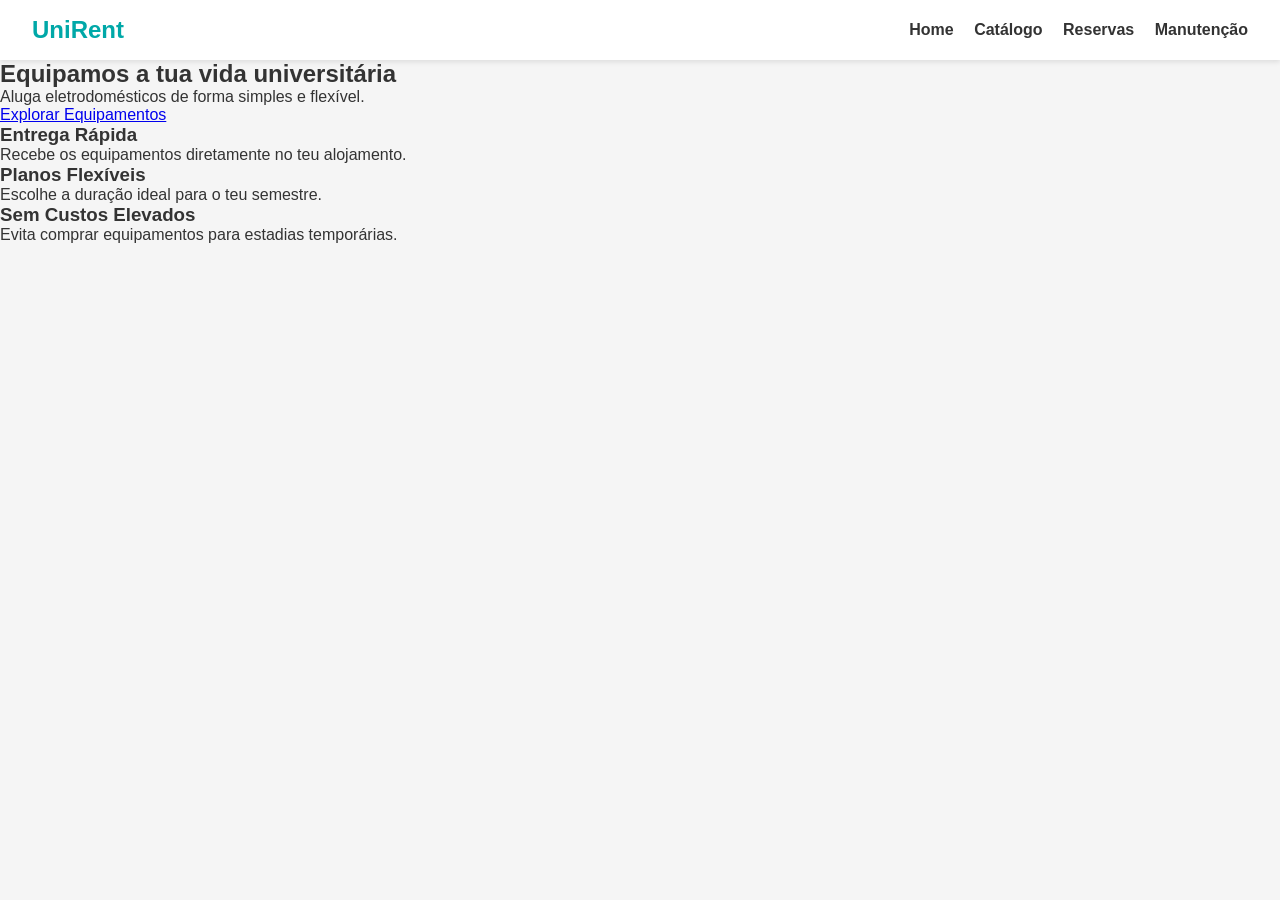
<file: index.html>
<!DOCTYPE html>
<html lang="pt">
<head>
  <meta charset="UTF-8">
  <meta name="viewport" content="width=device-width, initial-scale=1.0">
  <title>UniRent</title>
  <link rel="stylesheet" href="css/style.css">
</head>
<body>

<header>
  <div class="logo">UniRent</div>
  <nav>
    <a href="index.html">Home</a>
    <a href="catalogo.html">Catálogo</a>
    <a href="reservas.html">Reservas</a>
    <a href="manutencao.html">Manutenção</a>
  </nav>
</header>

<section class="hero">
  <h1>Equipamos a tua vida universitária</h1>
  <p>Aluga eletrodomésticos de forma simples e flexível.</p>
  <a href="catalogo.html" class="btn">Explorar Equipamentos</a>
</section>

<section class="features">
  <div class="feature-card">
    <h3>Entrega Rápida</h3>
    <p>Recebe os equipamentos diretamente no teu alojamento.</p>
  </div>

  <div class="feature-card">
    <h3>Planos Flexíveis</h3>
    <p>Escolhe a duração ideal para o teu semestre.</p>
  </div>

  <div class="feature-card">
    <h3>Sem Custos Elevados</h3>
    <p>Evita comprar equipamentos para estadias temporárias.</p>
  </div>
</section>

</body>
</html>
</file>
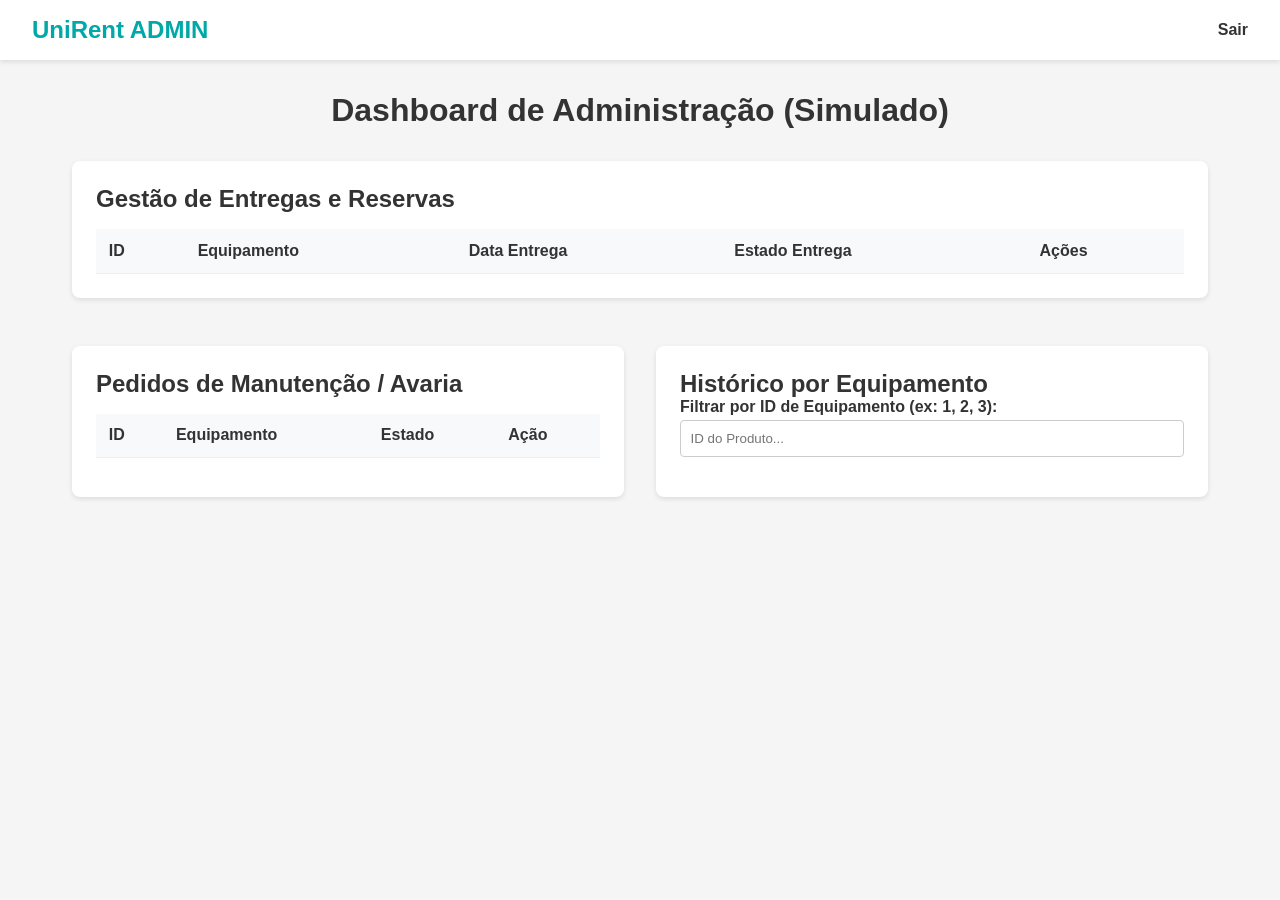
<file: admin.html>
<!DOCTYPE html>
<html lang="pt">
<head>
  <meta charset="UTF-8">
  <meta name="viewport" content="width=device-width, initial-scale=1.0">
  <title>Admin - UniRent</title>
  <link rel="stylesheet" href="css/style.css">
  <style>
    .admin-section { margin-bottom: 3rem; background: #fff; padding: 1.5rem; border-radius: 8px; box-shadow: 0 2px 5px rgba(0,0,0,0.1); }
    .admin-grid { display: grid; grid-template-columns: 1fr 1fr; gap: 2rem; }
    table { width: 100%; border-collapse: collapse; margin-top: 1rem; }
    th, td { text-align: left; padding: 0.8rem; border-bottom: 1px solid #eee; }
    th { background: #f8f9fa; }
    .btn-small { padding: 0.3rem 0.6rem; font-size: 0.8rem; }
    @media (max-width: 900px) { .admin-grid { grid-template-columns: 1fr; } }
  </style>
</head>
<body>

<header>
  <div class="logo">UniRent ADMIN</div>
  <nav>
    <a href="index.html">Sair</a>
  </nav>
</header>

<div class="catalogo-container">
  <h1>Dashboard de Administração (Simulado)</h1>

  <div class="admin-section">
    <h2>Gestão de Entregas e Reservas</h2>
    <table id="tabelaEntregas">
      <thead>
        <tr>
          <th>ID</th>
          <th>Equipamento</th>
          <th>Data Entrega</th>
          <th>Estado Entrega</th>
          <th>Ações</th>
        </tr>
      </thead>
      <tbody></tbody>
    </table>
  </div>

  <div class="admin-grid">
    <div class="admin-section">
      <h2>Pedidos de Manutenção / Avaria</h2>
      <table id="tabelaManutencao">
        <thead>
          <tr>
            <th>ID</th>
            <th>Equipamento</th>
            <th>Estado</th>
            <th>Ação</th>
          </tr>
        </thead>
        <tbody></tbody>
      </table>
    </div>

    <div class="admin-section">
      <h2>Histórico por Equipamento</h2>
      <div class="form-group">
        <label for="filtroEquipamento">Filtrar por ID de Equipamento (ex: 1, 2, 3):</label>
        <input type="text" id="filtroEquipamento" placeholder="ID do Produto...">
      </div>
      <div id="historicoResultados"></div>
    </div>
  </div>
</div>

<!-- Modal Admin Manutenção -->
<div id="modalAdminMnt" class="modal" style="display:none;">
  <div class="modal-content">
    <h2>Gerir Manutenção</h2>
    <p id="mntInfo"></p>
    <div class="form-group">
      <label for="mntAcao">Decisão:</label>
      <select id="mntAcao">
        <option value="Em análise">Em análise</option>
        <option value="Em reparação">Em reparação</option>
        <option value="Recolha agendada">Agendar Recolha</option>
        <option value="Substituição agendada">Agendar Substituição</option>
        <option value="Resolvido">Marcar como Resolvido</option>
      </select>
    </div>
    <div class="form-group" id="grpDataMnt" style="display:none;">
      <label for="dataMnt">Data Agendada:</label>
      <input type="date" id="dataMnt">
    </div>
    <div class="modal-actions">
      <button id="btnSalvarMnt" class="btn">Atualizar Pedido</button>
      <button id="btnFecharMnt" class="btn btn-secondary">Fechar</button>
    </div>
  </div>
</div>

<script src="js/storage.js"></script>
<script src="js/admin.js"></script>

</body>
</html>
</file>
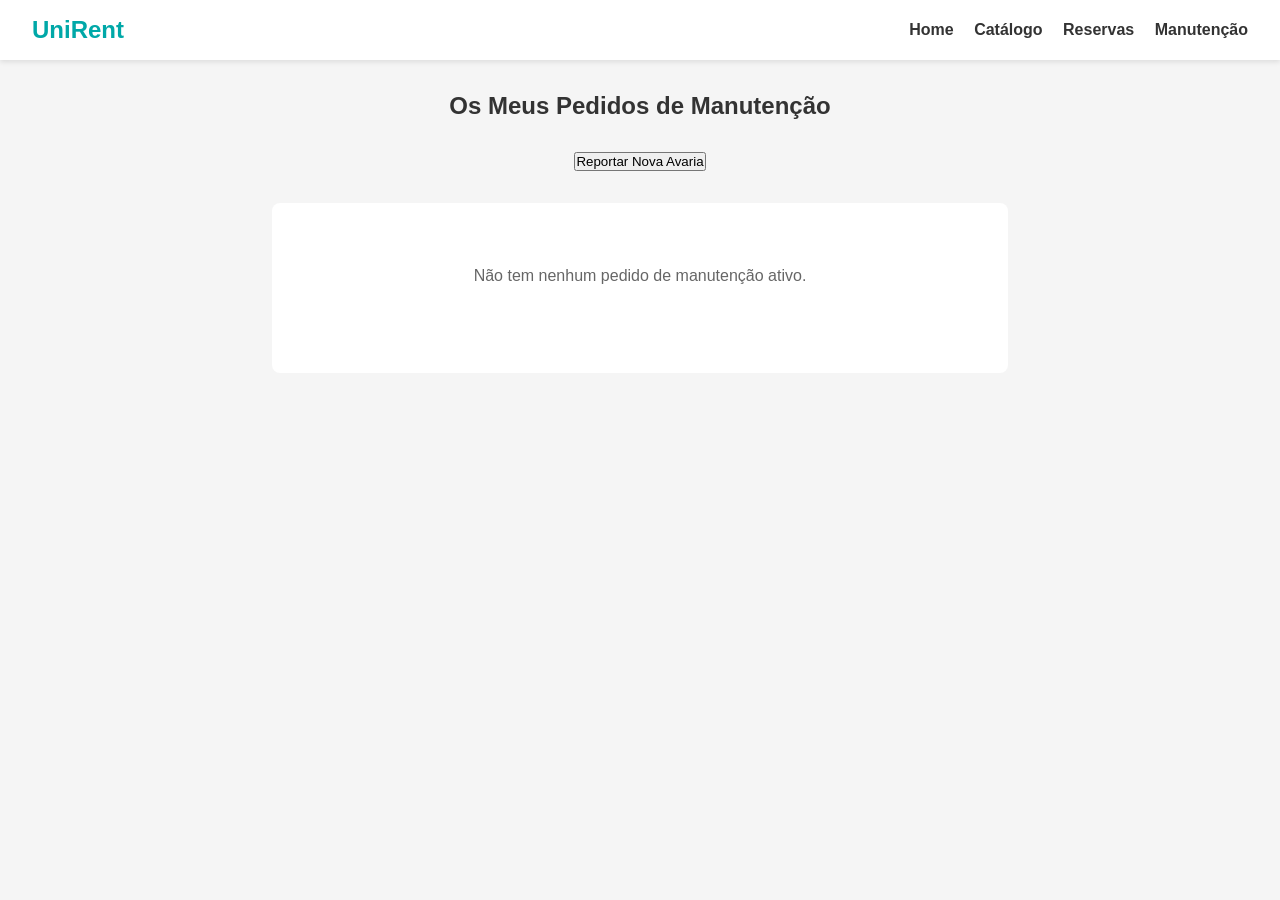
<file: manutencao.html>
<!DOCTYPE html>
<html lang="pt">
<head>
  <meta charset="UTF-8">
  <meta name="viewport" content="width=device-width, initial-scale=1.0">
  <title>Manutenção - UniRent</title>
  <link rel="stylesheet" href="css/style.css">
</head>
<body>

<header>
  <div class="logo">UniRent</div>
  <nav>
    <a href="index.html">Home</a>
    <a href="catalogo.html">Catálogo</a>
    <a href="reservas.html">Reservas</a>
    <a href="manutencao.html">Manutenção</a>
  </nav>
</header>

<section class="reservas-container">
  <h1>Os Meus Pedidos de Manutenção</h1>

  <div class="actions-header" style="margin-bottom: 2rem; text-align: center;">
    <button id="btnNovoReporte" class="btn">Reportar Nova Avaria</button>
  </div>

  <div id="manutencaoLista"></div>

  <!-- Modal de Reporte -->
  <div id="modalReporte" class="modal" style="display:none;">
    <div class="modal-content">
      <h2>Reportar Avaria</h2>
      <form id="formReporte">
        <div class="form-group">
          <label for="equipamentoSelect">Selecionar Equipamento Alugado:</label>
          <select id="equipamentoSelect" required>
            <option value="">Selecione um equipamento...</option>
          </select>
        </div>
        <div class="form-group">
          <label for="descricaoAvaria">Descrição da Avaria:</label>
          <textarea id="descricaoAvaria" rows="4" style="width:100%; padding:0.5rem;" placeholder="Descreva o problema detalhadamente..." required></textarea>
        </div>
        <div class="modal-actions" style="margin-top: 1rem; display: flex; gap: 1rem;">
          <button type="submit" class="btn">Enviar Reporte</button>
          <button type="button" id="btnCancelarReporte" class="btn btn-secondary">Cancelar</button>
        </div>
      </form>
    </div>
  </div>
</section>

<script src="js/storage.js"></script>
<script src="js/manutencao.js"></script>

</body>
</html>
</file>
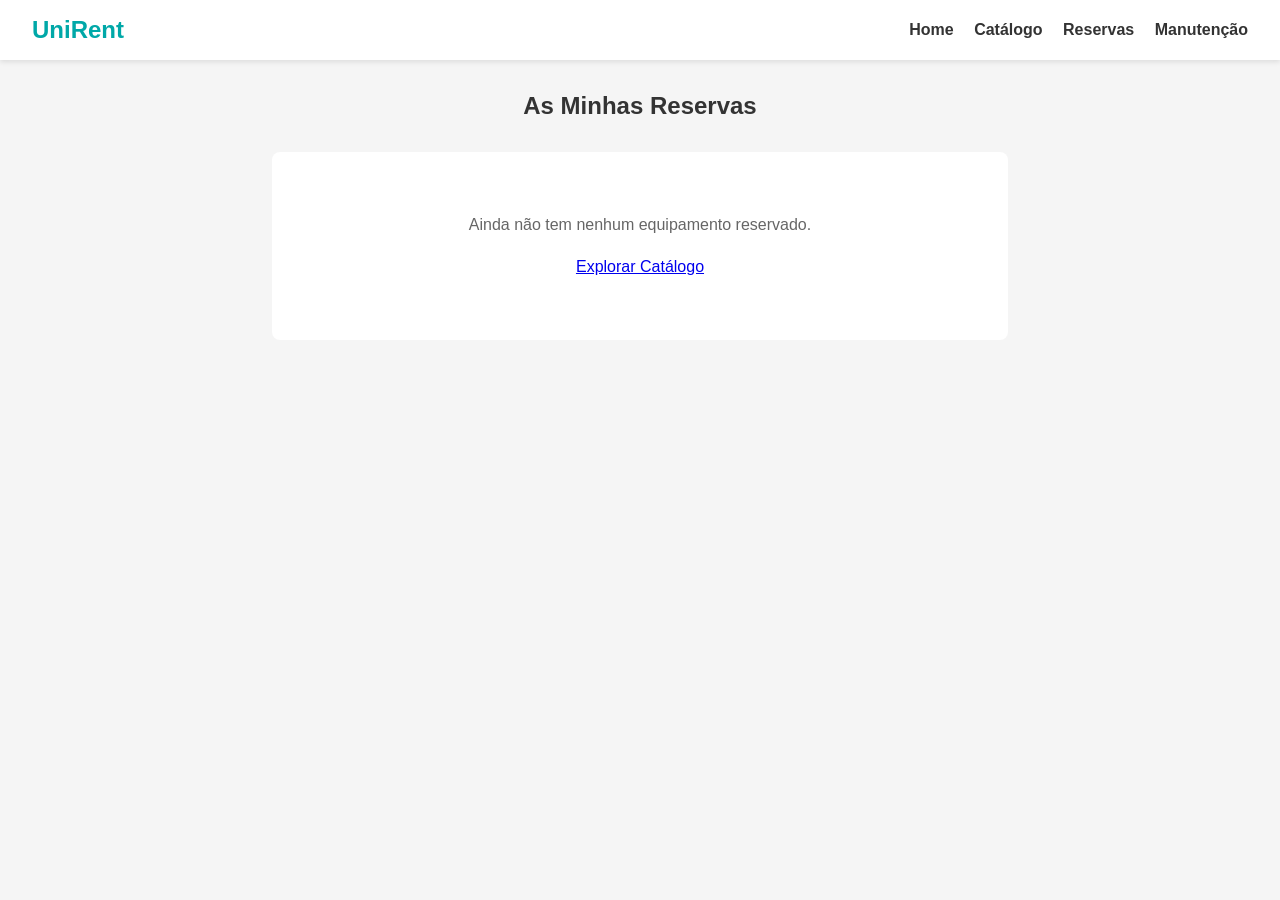
<file: reservas.html>
<!DOCTYPE html>
<html lang="pt">
<head>
  <meta charset="UTF-8">
  <meta name="viewport" content="width=device-width, initial-scale=1.0">
  <title>Reservas - UniRent</title>
  <link rel="stylesheet" href="css/style.css">
</head>
<body>

<header>
  <div class="logo">UniRent</div>
  <nav>
    <a href="index.html">Home</a>
    <a href="catalogo.html">Catálogo</a>
    <a href="reservas.html">Reservas</a>
    <a href="manutencao.html">Manutenção</a>
  </nav>
</header>

<section class="reservas-container">
  <h1>As Minhas Reservas</h1>

  <div id="reservasLista"></div>

  <!-- Modal de Prolongamento -->
  <div id="modalProlongar" class="modal" style="display:none;">
    <div class="modal-content">
      <h2>Prolongar Aluguer</h2>
      <div id="formProlongar">
        <p><strong>Equipamento:</strong> <span id="pNome">-</span></p>
        <p><strong>Fim Atual:</strong> <span id="pDataFimAtual">-</span></p>
        <div class="form-group">
          <label for="pNovaDataFim">Nova Data de Fim:</label>
          <input type="date" id="pNovaDataFim">
        </div>
        <div id="pResumo" class="price-summary" style="margin-top: 1rem;">
          <p>Preço Atualizado: <span id="pPrecoTotal">-</span>€</p>
        </div>
      </div>
      <div class="modal-actions" style="margin-top: 1rem; display: flex; gap: 1rem;">
        <button id="btnConfirmarProlongar" class="btn">Confirmar</button>
        <button id="btnCancelarProlongar" class="btn btn-secondary">Voltar</button>
      </div>
    </div>
  </div>

  <!-- Modal de Recolha -->
  <div id="modalRecolha" class="modal" style="display:none;">
    <div class="modal-content">
      <h2>Pedir Recolha</h2>
      <p>Escolha uma data para a recolha do equipamento:</p>
      <div class="form-group">
        <label for="dataRecolhaInput">Data de Recolha:</label>
        <input type="date" id="dataRecolhaInput">
      </div>
      <div class="modal-actions" style="margin-top: 1rem; display: flex; gap: 1rem;">
        <button id="btnConfirmarRecolha" class="btn">Agendar Recolha</button>
        <button id="btnCancelarRecolha" class="btn btn-secondary">Voltar</button>
      </div>
    </div>
  </div>
</section>

<script src="js/storage.js"></script>
<script src="js/reservas.js"></script>

</body>
</html>
</file>
<file: css/style.css>
* {
  margin: 0;
  padding: 0;
  box-sizing: border-box;
  font-family: Arial, sans-serif;
}

body {
  background-color: #f5f5f5;
  color: #333;
}

header {
  background-color: #ffffff;
  padding: 1rem 2rem;
  display: flex;
  justify-content: space-between;
  align-items: center;
  box-shadow: 0 2px 5px rgba(0,0,0,0.1);
}

.logo {
  font-size: 1.5rem;
  font-weight: bold;
  color: #00a8a8;
}

nav a {
  margin-left: 1rem;
  text-decoration: none;
  color: #333;
  font-weight: bold;
}

nav a:hover {
  color: #00a8a8;
}

/* Catalog */
.catalogo-container {
  padding: 2rem;
  max-width: 1200px;
  margin: 0 auto;
}

.catalogo-container h1 {
  margin-bottom: 2rem;
  text-align: center;
}

.filters-container {
  display: flex;
  flex-wrap: wrap;
  gap: 1rem;
  margin-bottom: 2rem;
  background: white;
  padding: 1rem;
  border-radius: 8px;
  box-shadow: 0 2px 5px rgba(0,0,0,0.05);
  align-items: center;
}

.filters-container input, .filters-container select {
  padding: 0.5rem;
  border: 1px solid #ccc;
  border-radius: 4px;
}

#searchInput {
  flex: 1;
  min-width: 200px;
}

#clearFilters {
  background: #ff4d4d;
  color: white;
  border: none;
  padding: 0.5rem 1rem;
  border-radius: 4px;
  cursor: pointer;
}

#clearFilters:hover {
  background: #cc0000;
}

.products-grid {
  display: grid;
  grid-template-columns: repeat(auto-fill, minmax(250px, 1fr));
  gap: 2rem;
}

.product-card {
  background: white;
  border-radius: 8px;
  overflow: hidden;
  box-shadow: 0 2px 10px rgba(0,0,0,0.1);
  transition: transform 0.2s;
}

.product-card:hover {
  transform: translateY(-5px);
}

.product-card img {
  width: 100%;
  height: 200px;
  object-fit: contain;
  background: #eee;
}

.product-info {
  padding: 1rem;
  text-align: center;
}

.product-info h3 {
  margin-bottom: 0.5rem;
}

.product-info p {
  color: #00a8a8;
  font-weight: bold;
  margin-bottom: 1rem;
}

.product-info button {
  background: #00a8a8;
  color: white;
  border: none;
  padding: 0.5rem 1rem;
  border-radius: 4px;
  cursor: pointer;
}

.product-info button:hover {
  background: #008f8f;
}

.no-results {
  grid-column: 1 / -1;
  text-align: center;
  font-size: 1.2rem;
  padding: 3rem;
  color: #666;
}

/* Product Detail */
.produto-detalhe {
  padding: 2rem;
  max-width: 1000px;
  margin: 0 auto;
}

.product-detail-card {
  display: flex;
  gap: 2rem;
  background: white;
  padding: 2rem;
  border-radius: 12px;
  box-shadow: 0 4px 15px rgba(0,0,0,0.1);
}

.product-detail-card img {
  width: 400px;
  height: 400px;
  object-fit: contain;
  background: #f9f9f9;
  border-radius: 8px;
}

.description {
  margin: 1rem 0;
  line-height: 1.6;
  color: #555;
}

.specs {
  margin: 2rem 0;
  border-top: 1px solid #eee;
  padding-top: 1rem;
}

.specs p {
  margin-bottom: 0.5rem;
}

.btn-reserve {
  background: #00a8a8;
  color: white;
  border: none;
  padding: 1rem 2.5rem;
  font-size: 1.1rem;
  font-weight: bold;
  border-radius: 8px;
  cursor: pointer;
  width: 100%;
}

.btn-reserve:hover {
  background: #008f8f;
}

.error-message {
  text-align: center;
  padding: 5rem 2rem;
}

.error-message h1 {
  color: #cc0000;
  margin-bottom: 1rem;
}

.error-message a {
  display: inline-block;
  margin-top: 2rem;
  color: #00a8a8;
  text-decoration: none;
  font-weight: bold;
}

/* Reservations Page */
.reservas-container {
  padding: 2rem;
  max-width: 800px;
  margin: 0 auto;
}

.reservas-container h1 {
  margin-bottom: 2rem;
  text-align: center;
}

.reserva-item {
  background: white;
  display: flex;
  align-items: center;
  gap: 1.5rem;
  padding: 1rem;
  margin-bottom: 1rem;
  border-radius: 8px;
  box-shadow: 0 2px 5px rgba(0,0,0,0.05);
}

.reserva-item img {
  width: 100px;
  height: 100px;
  object-fit: contain;
  background: #f9f9f9;
  border-radius: 4px;
}

.reserva-detalhes {
  flex: 1;
}

.reserva-detalhes h3 {
  margin-bottom: 0.25rem;
}

.reserva-meta {
  font-size: 0.9rem;
  color: #666;
  margin-bottom: 0.5rem;
}

.reserva-preco {
  color: #00a8a8;
  font-weight: bold;
}

.btn-remove {
  background: #ff4d4d;
  color: white;
  border: none;
  padding: 0.5rem 1rem;
  border-radius: 4px;
  cursor: pointer;
  font-size: 0.9rem;
}

.btn-remove:hover {
  background: #cc0000;
}

.btn-extend {
  background: #f0ad4e;
  color: white;
  border: none;
  padding: 0.5rem 1rem;
  border-radius: 4px;
  cursor: pointer;
  font-size: 0.9rem;
  margin-right: 0.5rem;
}

.btn-extend:hover {
  background: #ec971f;
}

.btn-recolha {
  background: #17a2b8;
  color: white;
  border: none;
  padding: 0.5rem 1rem;
  border-radius: 4px;
  cursor: pointer;
  font-size: 0.9rem;
  margin-right: 0.5rem;
}

.btn-recolha:hover {
  background: #138496;
}

.btn-finalize {
  background: #28a745;
  color: white;
  border: none;
  padding: 0.5rem 1rem;
  border-radius: 4px;
  cursor: pointer;
  font-size: 0.9rem;
  margin-right: 0.5rem;
}

.btn-finalize:hover {
  background: #218838;
}

.btn-secondary {
  background: #6c757d;
  color: white;
  border: none;
  padding: 0.5rem 1rem;
  border-radius: 4px;
  cursor: pointer;
}

.btn-secondary:hover {
  background: #5a6268;
}

.reserva-actions {
  display: flex;
  align-items: center;
}

.badge {
  padding: 0.2rem 0.5rem;
  border-radius: 4px;
  font-size: 0.75rem;
  font-weight: bold;
  margin-left: 0.5rem;
  text-transform: uppercase;
}

.status-ativa {
  background: #d4edda;
  color: #155724;
}

.status-cancelada {
  background: #f8d7da;
  color: #721c24;
}

.status-finalizada {
  background: #cfe2ff;
  color: #084298;
}

.status-aguarda-recolha {
  background: #fff3cd;
  color: #856404;
}

.status-prep {
  background: #e2e3e5;
  color: #383d41;
}

.status-transporte {
  background: #d1ecf1;
  color: #0c5460;
}

.status-entregue {
  background: #d4edda;
  color: #155724;
}

.reserva-inativa {
  opacity: 0.7;
  border: 1px solid #ddd;
}

.modal {
  position: fixed;
  top: 0;
  left: 0;
  width: 100%;
  height: 100%;
  background: rgba(0,0,0,0.5);
  display: flex;
  justify-content: center;
  align-items: center;
  z-index: 1000;
}

.modal-content {
  background: white;
  padding: 2rem;
  border-radius: 12px;
  max-width: 500px;
  width: 90%;
  box-shadow: 0 4px 20px rgba(0,0,0,0.2);
}

.form-group {
  margin-bottom: 1rem;
}

.form-group label {
  display: block;
  margin-bottom: 0.3rem;
  font-weight: bold;
}

.form-group input, .form-group select {
  width: 100%;
  padding: 0.6rem;
  border: 1px solid #ccc;
  border-radius: 4px;
}

.price-summary {
  background: #e6f7f7;
  padding: 1rem;
  border-radius: 8px;
  margin: 1.5rem 0;
}

.price-summary p {
  margin-bottom: 0.5rem;
  font-weight: bold;
}

#resumoPreco, #pPrecoTotal {
  font-size: 1.2rem;
  color: #00a8a8;
}

.empty-reservas {
  text-align: center;
  padding: 4rem 2rem;
  background: white;
  border-radius: 8px;
}

.empty-reservas p {
  margin-bottom: 1.5rem;
  color: #666;
}

/* Responsive */
@media (max-width: 768px) {
  .reserva-item {
    flex-direction: column;
    text-align: center;
  }
}
</file>
